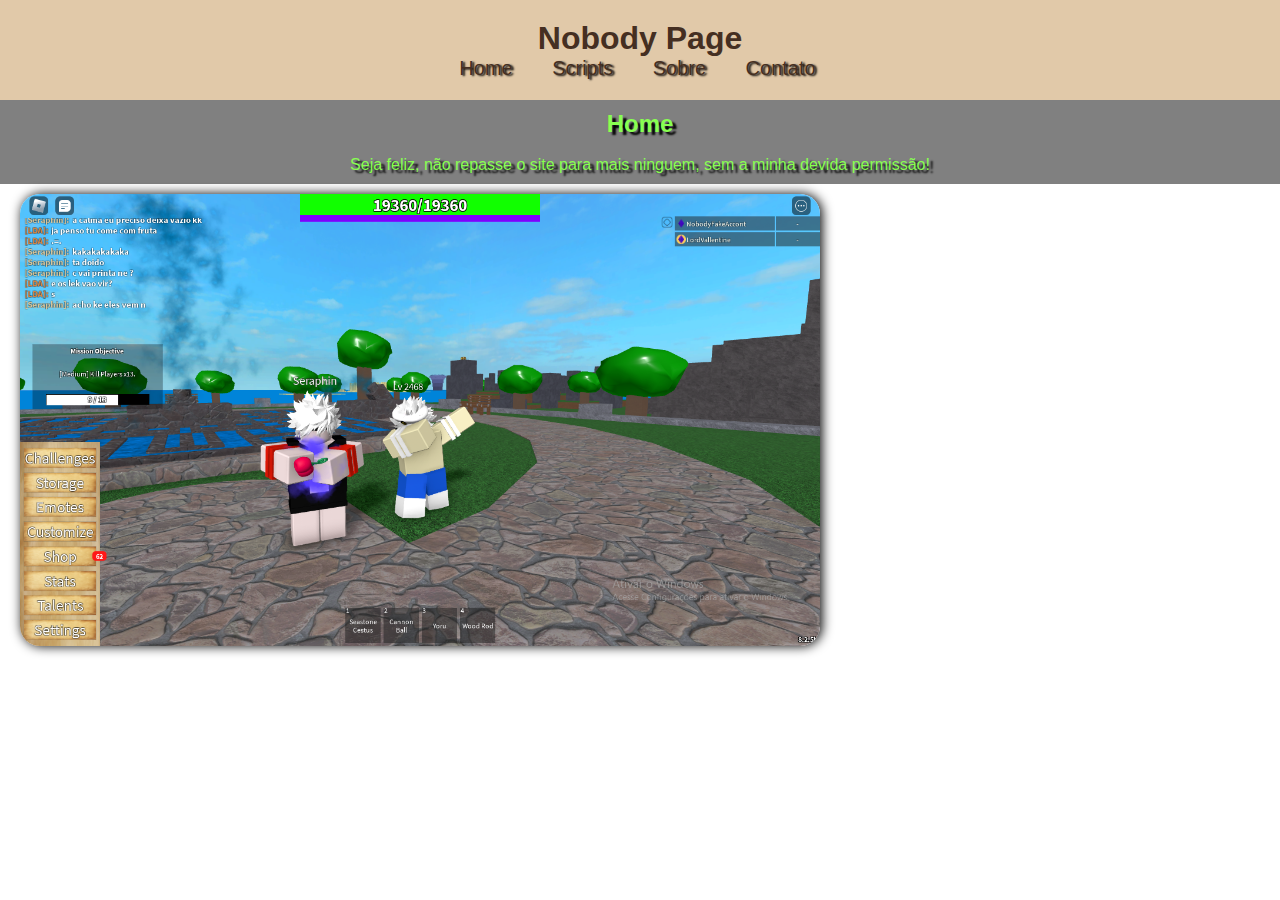
<file: index.html>
<!DOCTYPE html>
<html lang="pt-br">

<head>
    <meta charset="UTF-8">
    <meta name="viewport" content="width=device-width, initial-scale=1.0">
    <title>Index</title>
    <link rel="stylesheet" href="css/Home.css">
</head>

<body>
    <header>
        <h1>Nobody Page </h1>
        <nav>
            <ul>
                <li><a href="index.html">Home</a></li>
                <li><a href="siteredirect/NuvemScripts.html">Scripts</a></li>
                <li><a href="siteredirect/sobremim.html">Sobre</a></li>
                <li><a href="siteredirect/contatos.html">Contato</a></li>
            </ul>
        </nav>
    </header>

    <section class="banner">
        <h2>Home</h2><br>
        <p>Seja feliz, não repasse o site para mais ninguem, sem a minha devida permissão!</p>
    </section>
    <img src="img/Captura de Tela (132).png">



</body>

</html>
</file>
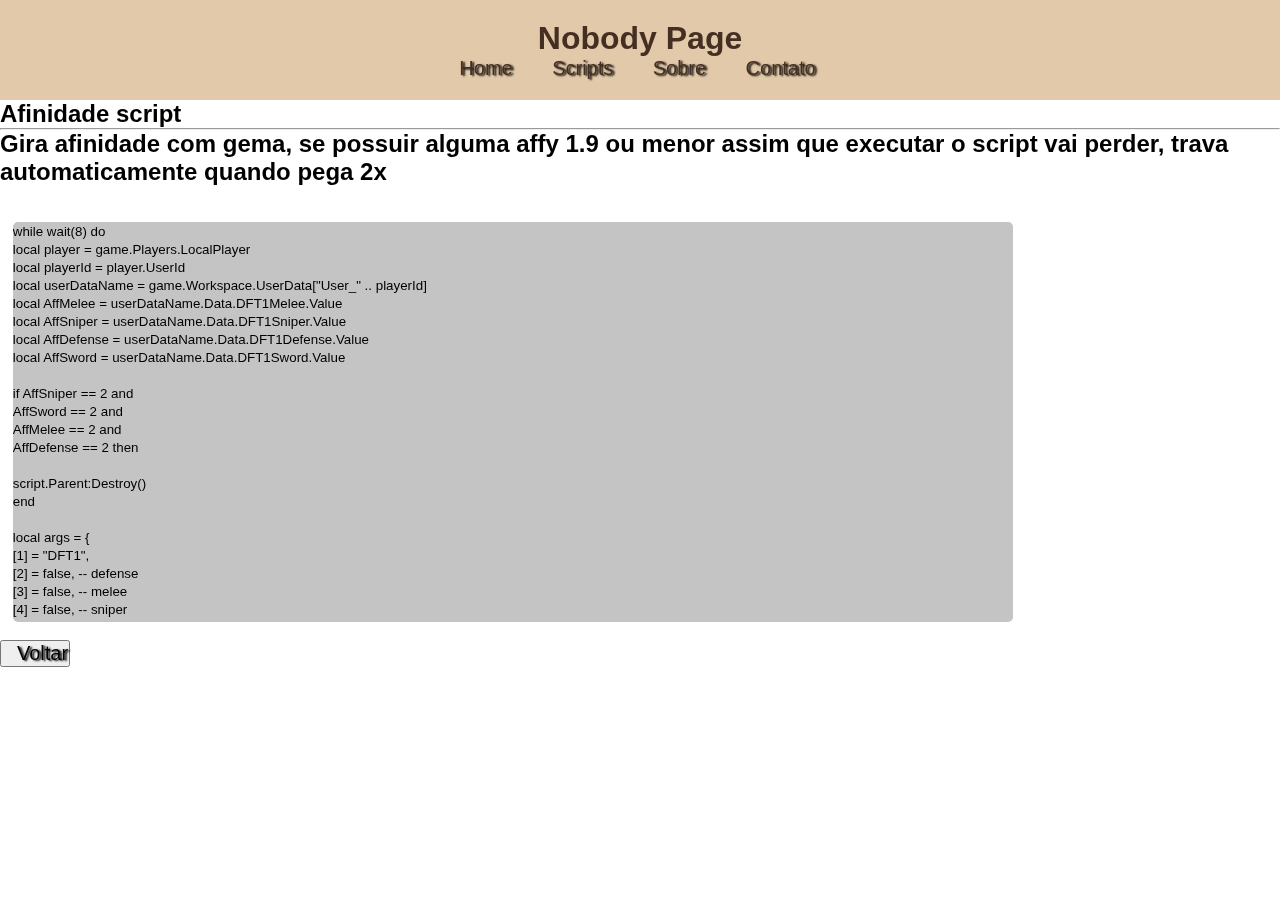
<file: siteredirect/Afinidade.html>
<!DOCTYPE html>
<html lang="pt-br">

<head>
    <meta charset="UTF-8">
    <meta name="viewport" content="width=device-width, initial-scale=1.0">
    <title>afinidade</title>
    <link rel="stylesheet" href="../css/Afinidade.css">
    </script>
</head>

<body>
    <!-- Navegação-->
    <header>
        <h1>Nobody Page </h1>
        <nav>
            <ul>
                <li><a href="../index.html">Home</a></li>
                <li><a href="NuvemScripts.html">Scripts</a></li>
                <li><a href="sobremim.html">Sobre</a></li>
                <li><a href="contatos.html">Contato</a></li>
            </ul>
        </nav>
    </header>

    <!--Titulo-->
    <h2>Afinidade script</h2>
    <hr>

    <!--subtitulo-->
    <h2>Gira afinidade com gema, se possuir alguma affy 1.9 ou menor assim que executar o script vai perder, trava
        automaticamente quando pega 2x</h2><br> <br>

    <!--Paragrafo-->
    <p><small>while wait(8) do<br>

            local player = game.Players.LocalPlayer<br>
            local playerId = player.UserId<br>
            local userDataName = game.Workspace.UserData["User_" .. playerId]<br>
            local AffMelee = userDataName.Data.DFT1Melee.Value<br>
            local AffSniper = userDataName.Data.DFT1Sniper.Value<br>
            local AffDefense = userDataName.Data.DFT1Defense.Value<br>
            local AffSword = userDataName.Data.DFT1Sword.Value<br>
            <br>
            if AffSniper == 2 and<br>
            AffSword == 2 and<br>
            AffMelee == 2 and<br>
            AffDefense == 2 then<br>
            <br>

            script.Parent:Destroy()<br>
            end<br>
            <br>

            local args = {<br>
            [1] = "DFT1",<br>
            [2] = false, -- defense<br>
            [3] = false, -- melee<br>
            [4] = false, -- sniper<br>
            [5] = false, -- sword<br>
            [6] = "Gems"<br>
            }<br>
            <br>

            if AffDefense == 2 then<br>
            args[2] = 0/0<br>
            end<br>
            <br>
            if AffMelee == 2 then<br>
            args[3] = 0/0<br>
            end<br>
            <br>
            if AffSword == 2 then<br>
            args[5] = 0/0<br>
            end<br>
            <br>
            if AffSniper == 2 then<br>
            args[4] = 0/0<br>
            end<br>
            <br>
            workspace:WaitForChild("Merchants"):WaitForChild("AffinityMerchant"):WaitForChild("Clickable"):WaitForChild("Retum"):FireServer(unpack(args))<br>
            end
        </small>
    </p>
    <br>

    <button><a href="NuvemScripts.html">Voltar</a></button>
</body>

</html>
</file>
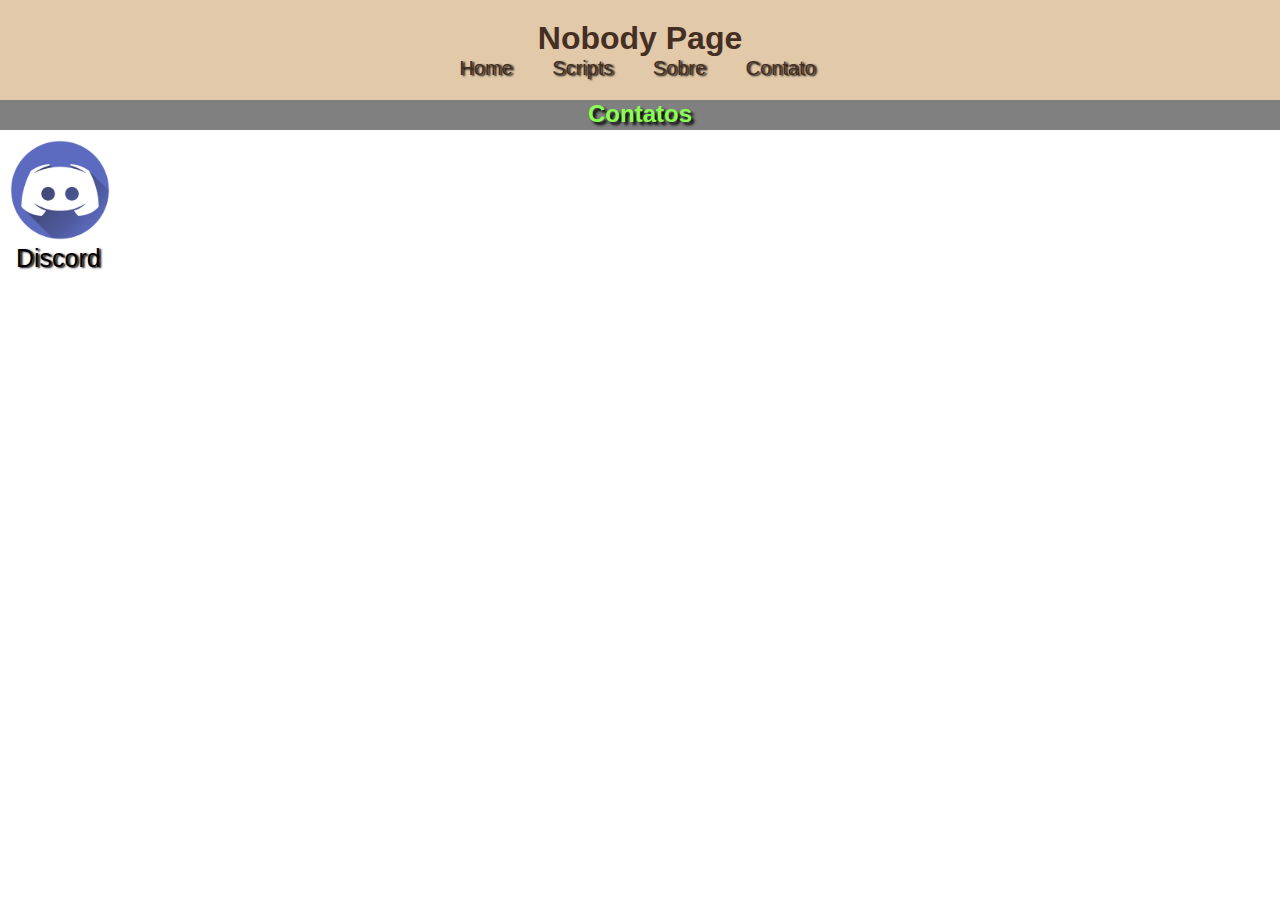
<file: siteredirect/contatos.html>
<!DOCTYPE html>
<html lang="pt-br">

<head>
    <meta charset="UTF-8">
    <meta name="viewport" content="width=device-width, initial-scale=1.0">
    <title>Document</title>
    <link rel="stylesheet" href="../css/contatos.css">
</head>

<body>
    <!-- Navegação-->
    <header>
        <h1>Nobody Page </h1>
        <nav>
            <ul>
                <li><a href="../index.html">Home</a></li>
                <li><a href="NuvemScripts.html">Scripts</a></li>
                <li><a href="sobremim.html">Sobre</a></li>
                <li><a href="contatos.html">Contato</a></li>
            </ul>
        </nav>
    </header>

    <!--Titulo-->

    <Div class="titulo">
        <h2>Contatos</h2>
    </Div>

    <!--link de contatos-->
    <div>
        <div>
            <img class="icons" src="../img/discordia.png"><a class="links"
                href="https://discord.gg/etD5vQNC">Discord</a>
        </div>
        <!--<div>
            <a class="links" href="#">Discord</a>
        </div>
        <div>
            <a class="links" href="#">Discord</a>
        </div>
        <div>
            <a class="links" href="#">Discord</a>
        </div>
    -->
    </div>
</body>

</html>
</file>
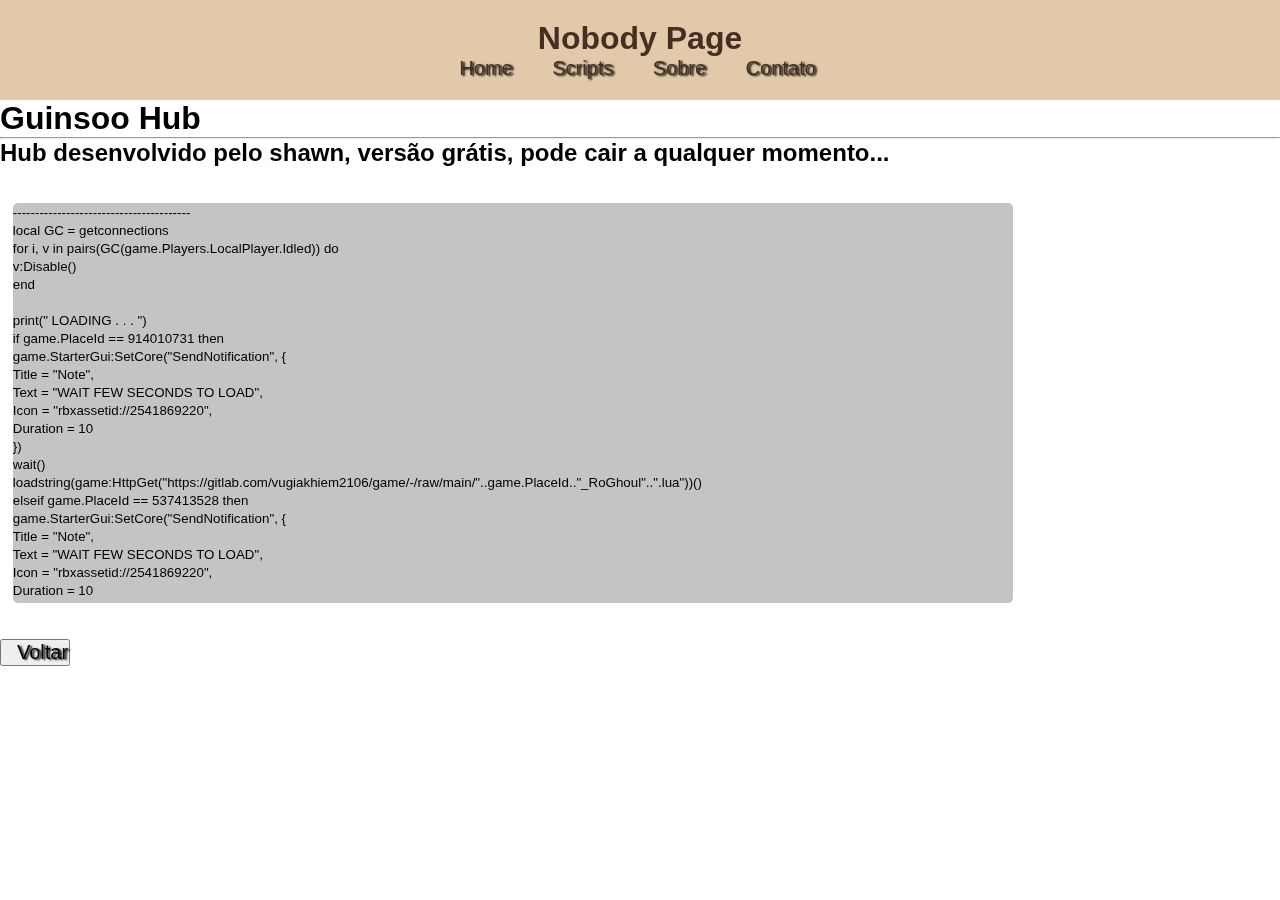
<file: siteredirect/Guinsoo.html>
<!DOCTYPE html>
<html lang="pt-br">

<head>
    <meta charset="UTF-8">
    <meta name="viewport" content="width=device-width, initial-scale=1.0">
    <title>Guinsoo</title>
    <link rel="stylesheet" href="../css/Guinsoo.css">
</head>

<body>
    <!-- Navegação-->
    <header>
        <h1>Nobody Page </h1>
        <nav>
            <ul>
                <li><a href="../index.html">Home</a></li>
                <li><a href="NuvemScripts.html">Scripts</a></li>
                <li><a href="sobremim.html">Sobre</a></li>
                <li><a href="contatos.html">Contato</a></li>
            </ul>
        </nav>
    </header>
    <H1>Guinsoo Hub</H1>
    <Hr>
    <h2>Hub desenvolvido pelo shawn, versão grátis, pode cair a qualquer momento...</h2><br>
    <br>
    <p><small>----------------------------------------<br>

            local GC = getconnections<br>
            for i, v in pairs(GC(game.Players.LocalPlayer.Idled)) do<br>
            v:Disable()<br>
            end<br>
            <br>
            print(" LOADING . . . ")<br>
            if game.PlaceId == 914010731 then<br>
            game.StarterGui:SetCore("SendNotification", {<br>
            Title = "Note",<br>
            Text = "WAIT FEW SECONDS TO LOAD",<br>
            Icon = "rbxassetid://2541869220",<br>
            Duration = 10<br>
            })<br>
            wait()<br>
            loadstring(game:HttpGet("https://gitlab.com/vugiakhiem2106/game/-/raw/main/"..game.PlaceId.."_RoGhoul"..".lua"))()<br>
            elseif game.PlaceId == 537413528 then<br>
            game.StarterGui:SetCore("SendNotification", {<br>
            Title = "Note",<br>
            Text = "WAIT FEW SECONDS TO LOAD",<br>
            Icon = "rbxassetid://2541869220",<br>
            Duration = 10<br>
            })<br>
            wait()<br>
            loadstring(game:HttpGet("https://gitlab.com/vugiakhiem2106/game/-/raw/main/"..game.PlaceId.."_BuildBoatForTreasure"..".lua"))()<br>
            elseif game.PlaceId == 13808990310 then<br>
            game.StarterGui:SetCore("SendNotification", {<br>
            Title = "Note",<br>
            Text = "WAIT FEW SECONDS TO LOAD",<br>
            Icon = "rbxassetid://2541869220",<br>
            Duration = 10<br>
            })<br>
            wait()<br>
            loadstring(game:HttpGet("https://gitlab.com/vugiakhiem2106/game/-/raw/main/"..game.PlaceId.."_TLS"..".lua"))()<br>
            elseif game.PlaceId == 3237168 then<br>
            game.StarterGui:SetCore("SendNotification", {<br>
            Title = "Note",<br>
            Text = "WAIT FEW SECONDS TO LOAD",<br>
            Icon = "rbxassetid://2541869220",<br>
            Duration = 10<br>
            })<br>
            wait()<br>
            loadstring(game:HttpGet("https://gitlab.com/vugiakhiem2106/game/-/raw/main/"..game.PlaceId.."_OPL"..".lua"))()<br>
            else<br>
            wait(1)<br>
            game.StarterGui:SetCore("SendNotification", {<br>
            Title = "Error",<br>
            Text = "GAME NOT SUPPORTED",<br>
            Icon = "rbxassetid://2541869220",<br>
            Duration = 10<br>
            })<br>
            end</small></p><br><br>
    <button><a href="NuvemScripts.html">Voltar</a></button>


</body>

</html>
</file>
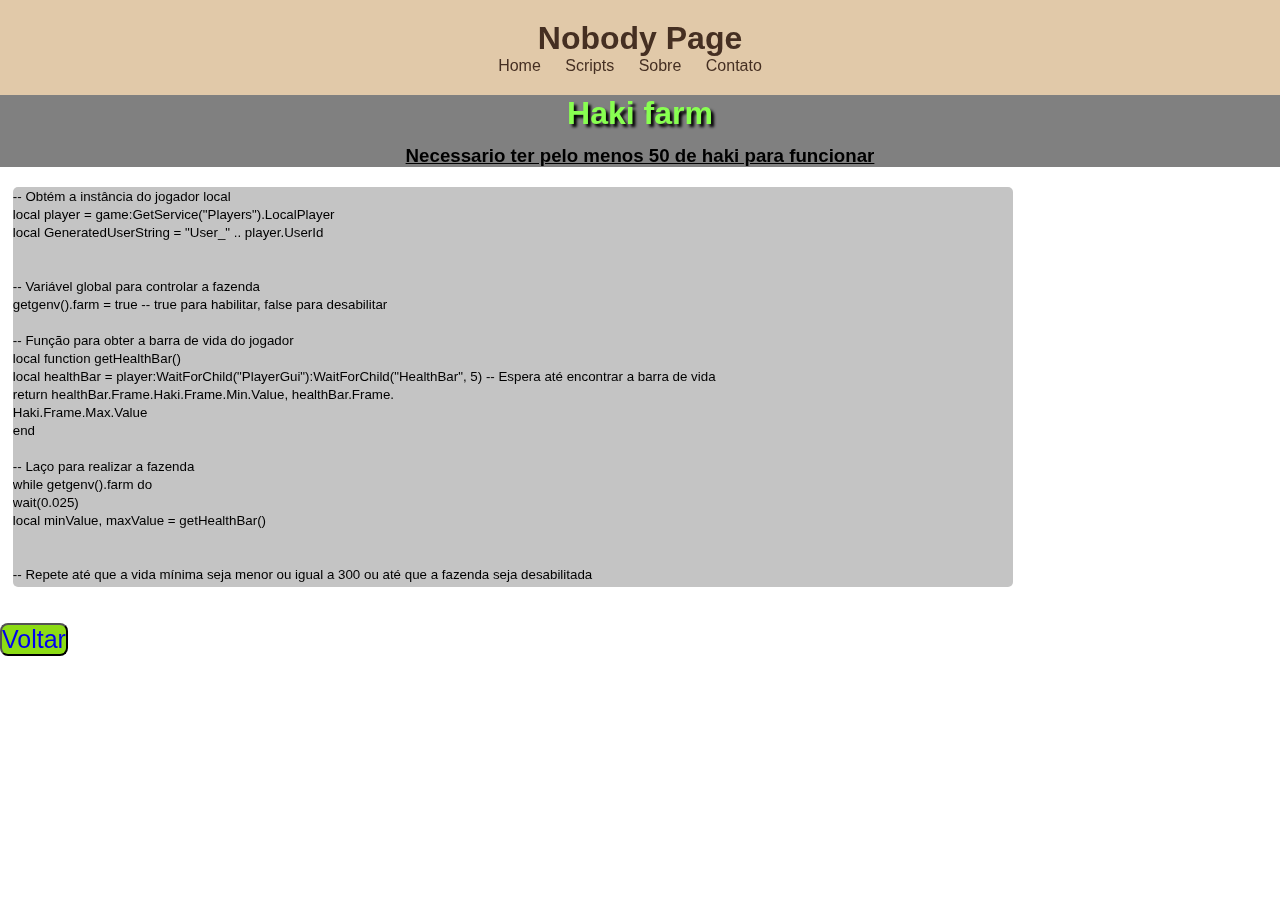
<file: siteredirect/Haki_farm.html>
<!DOCTYPE html>
<html lang="pt-br">

<head>
    <meta charset="UTF-8">
    <meta name="viewport" content="width=device-width, initial-scale=1.0">
    <title>Haki farm</title>
    <link rel="stylesheet" href="../css/hakifarm.css">
</head>

<body>
    <!-- Navegação-->
    <header>
        <h1>Nobody Page </h1>
        <nav>
            <ul>
                <li><a href="../index.html">Home</a></li>
                <li><a href="NuvemScripts.html">Scripts</a></li>
                <li><a href="sobremim.html">Sobre</a></li>
                <li><a href="contatos.html">Contato</a></li>
            </ul>
        </nav>
    </header>
    <h1
        style="background-color: gray; color: rgb(136, 255, 81); text-shadow: black 3px 3px 3px; text-align: center; height: 50px;">
        Haki farm
    </h1>
    <h3 style="text-align: center; text-decoration: underline;">Necessario ter pelo menos 50 de haki para
        funcionar
    </h3>
    <P style="margin-top: 20px;"><small>-- Obtém a instância do jogador local<br>
            local player = game:GetService("Players").LocalPlayer<br>
            local GeneratedUserString = "User_" .. player.UserId<br>
            <br> <br>

            -- Variável global para controlar a fazenda<br>
            getgenv().farm = true -- true para habilitar, false para desabilitar
            <br> <br>

            -- Função para obter a barra de vida do jogador<br>
            local function getHealthBar()<br>
            local healthBar = player:WaitForChild("PlayerGui"):WaitForChild("HealthBar", 5) -- Espera até encontrar
            a
            barra
            de vida<br>
            return healthBar.Frame.Haki.Frame.Min.Value, healthBar.Frame.<br>Haki.Frame.Max.Value<br>
            end
            <br> <br>

            -- Laço para realizar a fazenda<br>
            while getgenv().farm do<br>
            wait(0.025)<br>
            local minValue, maxValue = getHealthBar()<br>
            <br> <br>

            -- Repete até que a vida mínima seja menor ou igual a 300 ou até que a fazenda seja desabilitada<br>
            while minValue > 50 and getgenv().farm do<br>
            wait()<br>
            spawn(function()<br>
            workspace.UserData[GeneratedUserString].III:FireServer("On", 1)<br>
            wait(0.025)<br>
            workspace.UserData[GeneratedUserString].III:FireServer("Off", 1)<br>
            end)<br>
            minValue, maxValue = getHealthBar()<br>
            end
            <br> <br>

            -- Espera até que a vida mínima seja igual à máxima ou até que a fazenda seja desabilitada<br>
            repeat<br>
            wait()<br>
            minValue, maxValue = getHealthBar()<br>
            until minValue == maxValue or not getgenv().farm<br>
            end</small></P>
    <br> <br>
    <button><a href="NuvemScripts.html">Voltar</a></button>
</body>

</html>
</file>
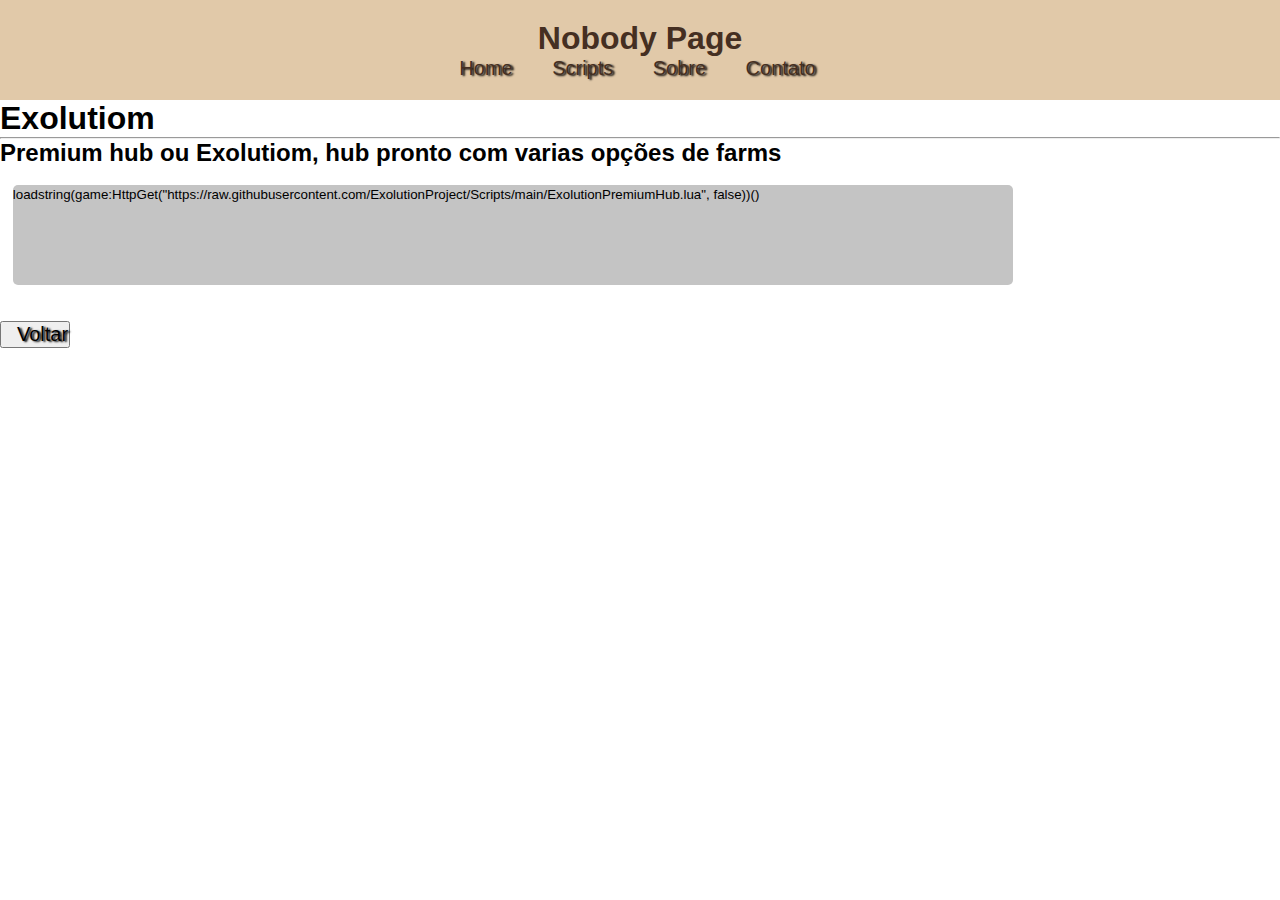
<file: siteredirect/Premium_hub.html>
<!DOCTYPE html>
<html lang="pt-br">

<head>
    <meta charset="UTF-8">
    <meta name="viewport" content="width=device-width, initial-scale=1.0">
    <title>Exolutiom</title>
    <link rel="stylesheet" href="../css/premiumHub.css">
</head>

<body>
    <!-- Navegação-->
    <header>
        <h1>Nobody Page </h1>
        <nav>
            <ul>
                <li><a href="../index.html">Home</a></li>
                <li><a href="NuvemScripts.html">Scripts</a></li>
                <li><a href="sobremim.html">Sobre</a></li>
                <li><a href="contatos.html">Contato</a></li>
            </ul>
        </nav>
    </header>
    <h1>Exolutiom</h1>
    <hr>
    <h2>Premium hub ou Exolutiom, hub pronto com varias opções de farms</h2><br>
    <p><small>loadstring(game:HttpGet("https://raw.githubusercontent.com/ExolutionProject/Scripts/main/ExolutionPremiumHub.lua",
            false))()</small></p><Br><Br>
    <button><a href="NuvemScripts.html">Voltar</a></button>
</body>

</html>
</file>
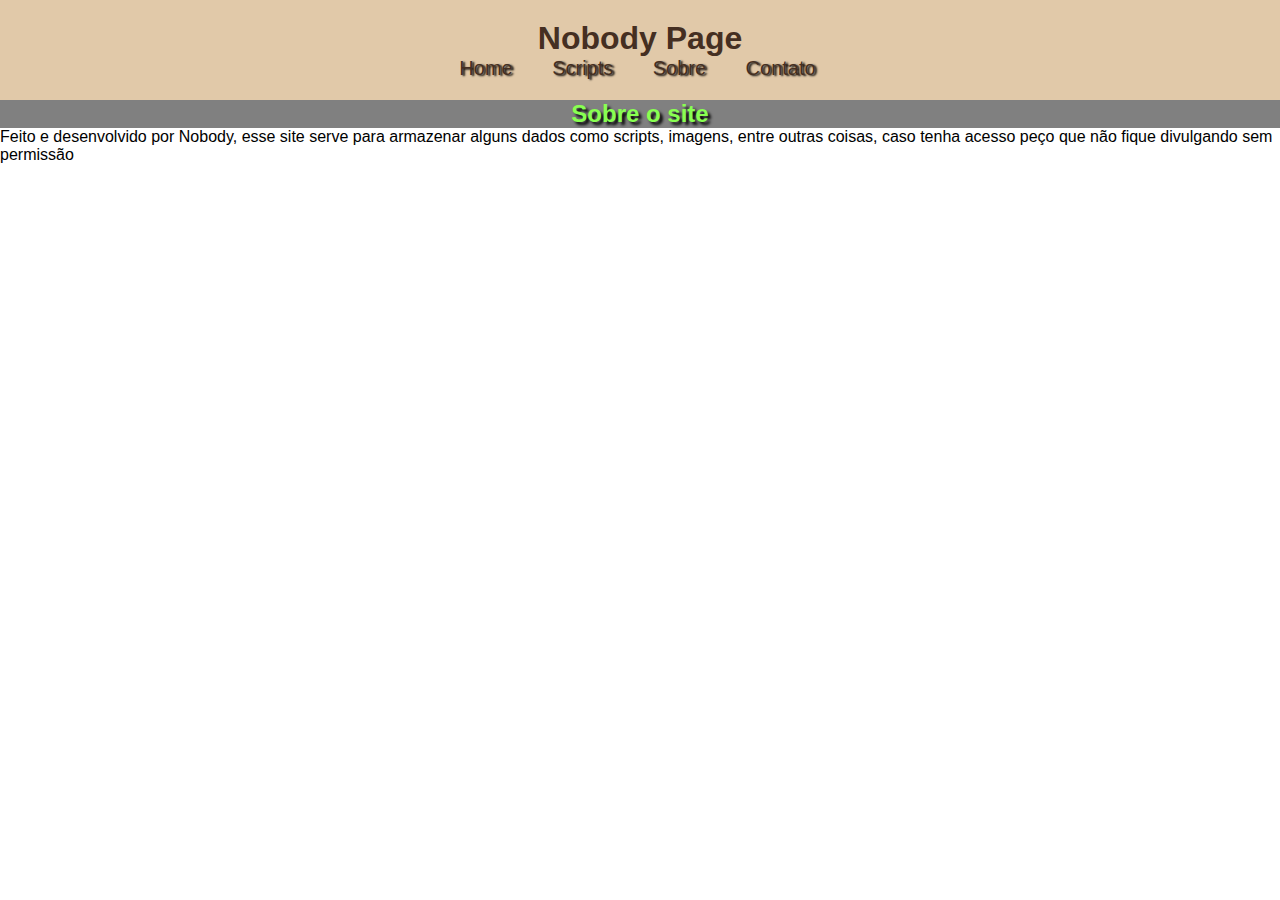
<file: siteredirect/sobremim.html>
<!DOCTYPE html>
<html lang="pt-br">

<head>
    <meta charset="UTF-8">
    <meta name="viewport" content="width=device-width, initial-scale=1.0">
    <title>Document</title>
    <link rel="stylesheet" href="../css/sobremim.css">
</head>

<body>

    <body>
        <header>
            <h1>Nobody Page </h1>
            <nav>
                <ul>
                    <li><a href="../index.html">Home</a></li>
                    <li><a href="NuvemScripts.html">Scripts</a></li>
                    <li><a href="sobremim.html">Sobre</a></li>
                    <li><a href="contatos.html">Contato</a></li>
                </ul>
            </nav>
        </header>
        <h2>Sobre o site</h2>
        <p>Feito e desenvolvido por Nobody, esse site serve para armazenar alguns dados como scripts, imagens, entre
            outras
            coisas, caso tenha acesso peço que não fique divulgando sem permissão</p>

    </body>

</html>
</file>
<file: css/Home.css>
/* Reset CSS */
* {
    margin: 0;
    padding: 0;
    box-sizing: border-box;
}

/* Estilo geral */
body {
    font-family: Arial, sans-serif;
}

header {
    background-color: #E1C9A9;
    padding: 20px;
    text-align: center;
}

header h1 {
    color: #452F22;
}

nav ul {
    list-style: none;
}

nav ul li {
    display: inline;
    margin-right: 20px;
}

nav ul li a {
    text-decoration: none;
    color: #452F22;
}

.banner {
    text-shadow: black 4px 3px 2px;
    margin-left: 0px;
    margin-right: 0px;
    background: gray;
    background-size: cover;
    color: rgb(136, 255, 81);
    ;
    text-align: center;
    padding: 10px;
}

.menu {
    background-color: #F7F2EB;
    padding: 20px;
    text-align: center;
}

.menu ul {
    list-style: none;
}

footer {
    background-color: #E1C9A9;
    text-align: center;
    padding: 10px 0;
    position: fixed;
    bottom: 0;
    width: 100%;
}

img {
    margin-top: 10px;
    margin-left: 20px;
    height: 20%;
    width: 800px;
    box-shadow: black 2px 0px 12px;
    border-radius: 20px;
}

a {
    text-decoration: none;
    text-shadow: black 2px 1px 2px;
    font-size: 20px;
    color: black;
    margin-left: 15px;
}
</file>
<file: css/Afinidade.css>
/* Reset CSS */
* {
    margin: 0;
    padding: 0;
    box-sizing: border-box;
}

/* Estilo geral */
body {
    font-family: Arial, sans-serif;

}

header {
    background-color: #E1C9A9;
    padding: 20px;
    text-align: center;
}

header h1 {
    color: #452F22;
}

nav ul {
    list-style: none;
}

nav ul li {
    display: inline;
    margin-right: 20px;
}

nav ul li a {
    text-decoration: none;
    color: #452F22;
}

p {
    margin-left: 1%;
    background-color: rgb(196, 196, 196);
    overflow: scroll;
    height: 400px;
    width: 1000px;
    border-radius: 5px;
}

a {
    text-decoration: none;
    text-shadow: black 2px 1px 2px;
    font-size: 20px;
    color: black;
    margin-left: 15px;
}
</file>
<file: css/contatos.css>
/* Reset CSS */
* {
    margin: 0;
    padding: 0;
    box-sizing: border-box;
}

/* Estilo geral */
body {
    font-family: Arial, sans-serif;
}

header {
    background-color: #E1C9A9;
    padding: 20px;
    text-align: center;
}

header h1 {
    color: #452F22;
}

nav ul {
    list-style: none;
}

nav ul li {
    display: inline;
    margin-right: 20px;
}

nav ul li a {
    text-decoration: none;
    color: #452F22;
}

.icons {
    margin-left: 10px;
    height: 100px;
    display: inline-block;
}

.links {
    display: flex;
    text-decoration: none;
    font-size: 25px;
    margin-left: 16px;

}

a {
    text-decoration: none;
    text-shadow: black 2px 1px 2px;
    font-size: 20px;
    color: black;
    margin-left: 15px;
}

h2 {
    background-color: gray;
    color: rgb(136, 255, 81);
    text-shadow: black 3px 3px 3px;
    text-align: center;
    height: 30px;

}

.icons {
    margin-top: 10px;
}
</file>
<file: css/Guinsoo.css>
/* Reset CSS */
* {
    margin: 0;
    padding: 0;
    box-sizing: border-box;
}

/* Estilo geral */
body {
    font-family: Arial, sans-serif;
}

header {
    background-color: #E1C9A9;
    padding: 20px;
    text-align: center;
}

header h1 {
    color: #452F22;
}

nav ul {
    list-style: none;
}

nav ul li {
    display: inline;
    margin-right: 20px;
}

nav ul li a {
    text-decoration: none;
    color: #452F22;
}

p {
    margin-left: 1%;
    background-color: rgb(196, 196, 196);
    overflow: scroll;
    height: 400px;
    width: 1000px;
    border-radius: 5px;
}

a {
    text-decoration: none;
    text-shadow: black 2px 1px 2px;
    font-size: 20px;
    color: black;
    margin-left: 15px;
}
</file>
<file: css/hakifarm.css>
/* Reset CSS */
* {
    margin: 0;
    padding: 0;
    box-sizing: border-box;
}

/* Estilo geral */
body {
    font-family: Arial, sans-serif;
}

header {
    background-color: #E1C9A9;
    padding: 20px;
    text-align: center;
}

header h1 {
    color: #452F22;
}

nav ul {
    list-style: none;
}

nav ul li {
    display: inline;
    margin-right: 20px;
}

nav ul li a {
    text-decoration: none;
    color: #452F22;
}

p {
    margin-left: 1%;
    background-color: rgb(196, 196, 196);
    overflow: scroll;
    height: 400px;
    width: 1000px;
    border-radius: 5px;
}

h3 {
    background: gray;
}

button {
    background: rgb(140, 220, 20);
    font-size: 25px;
    text-decoration: none;
    border-radius: 8px;
}

a {
    text-decoration: none;
}

a:hover {
    text-decoration: none;
    background: gr;
}
</file>
<file: css/premiumHub.css>
/* Reset CSS */
* {
    margin: 0;
    padding: 0;
    box-sizing: border-box;
}

/* Estilo geral */
body {
    font-family: Arial, sans-serif;
}

header {
    background-color: #E1C9A9;
    padding: 20px;
    text-align: center;
}

header h1 {
    color: #452F22;
}

nav ul {
    list-style: none;
}

nav ul li {
    display: inline;
    margin-right: 20px;
}

nav ul li a {
    text-decoration: none;
    color: #452F22;
}

p {
    margin-left: 1%;
    background-color: rgb(196, 196, 196);
    overflow: scroll;
    height: 100px;
    width: 1000px;
    border-radius: 5px;
}

a {
    text-decoration: none;
    text-shadow: black 2px 1px 2px;
    font-size: 20px;
    color: black;
    margin-left: 15px;
}
</file>
<file: css/sobremim.css>
/* Reset CSS */
* {
    margin: 0;
    padding: 0;
    box-sizing: border-box;
}

/* Estilo geral */
body {
    font-family: Arial, sans-serif;
}

header {
    background-color: #E1C9A9;
    padding: 20px;
    text-align: center;
}

header h1 {
    color: #452F22;
}

nav ul {
    list-style: none;
}

nav ul li {
    display: inline;
    margin-right: 20px;
}

nav ul li a {
    text-decoration: none;
    color: #452F22;
}

a {
    text-decoration: none;
    text-shadow: black 2px 1px 2px;
    font-size: 20px;
    color: black;
    margin-left: 15px;
}

h2 {
    background: gray;
    text-align: center;
    text-shadow: rgb(0, 0, 0) 3px 3px 3px;
    color: rgb(136, 255, 81);
}
</file>
